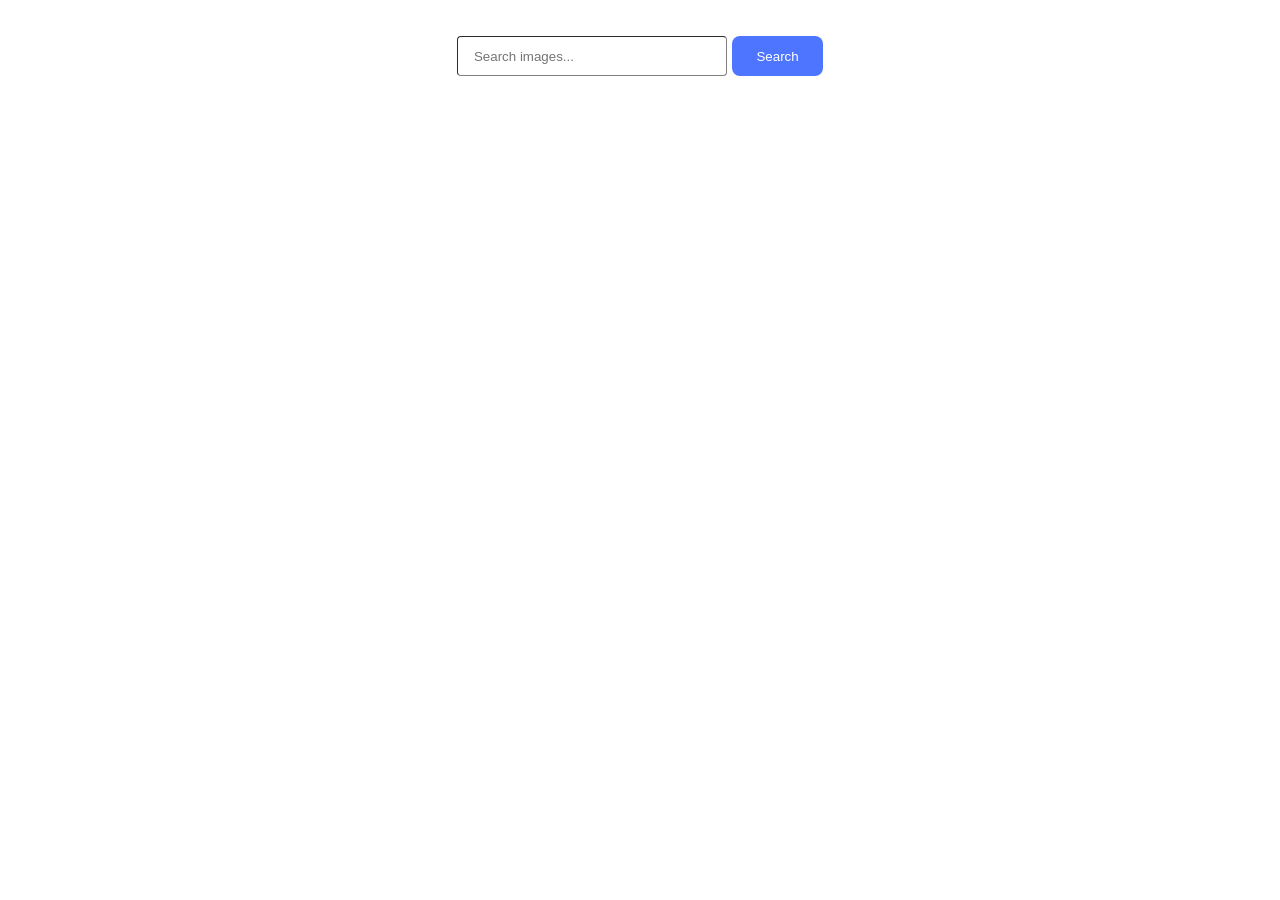
<file: src/index.html>
<!DOCTYPE html>
<html lang="en">

<head>
    <meta charset="UTF-8">
    <meta name="viewport" content="width=device-width, initial-scale=1.0">
    <title>Document</title>
    <link rel="stylesheet" href="./css/styles.css" />
</head>

<body>
    <form class="form">
        <label>
            <input type="text" name="search-text" placeholder="Search images..." required>
        </label>
        <button type="submit">Search</button>
    </form>
    <ul class="gallery"></ul>
    <span class="loader is-hidden"></span>
    <script type="module" src="./main.js"> </script>
</body>

</html>
</file>
<file: src/css/styles.css>
/**
  |============================
  | include css partials with
  | default @import url()
  |============================
*/
/* Common styles */
@import url('./reset.css');
@import url('./base.css');



body {
  display: flex;
  align-items: center;
}

.form {
  margin-top: 36px;
}

input {
  border-radius: 4px;
  border-color: #808080;
  border-width: 1px;
  width: 250px;
  height: 36px;
  padding-left: 16px;
}

button {
  width: 91px;
  height: 40px;
  background-color: #4E75FF;
  color: white;
  border-radius: 8px;
  border-color: transparent;
}

.gallery {
  margin-top: 32px;
  display: grid;
  grid-template-columns: 1fr 1fr 1fr;
  flex-wrap: wrap;
  gap: 24px;

}

img {
  width: 360px;
  height: 200px;
}

.gallery-item {
  border: 1px solid #808080;
}

.info {
  display: flex;
  gap: 28px;
  padding-left: 20px;
}

.span-info {
  color: #2E2F42;
  font-weight: 600;
}



.loader {
  width: 48px;
  height: 48px;
  border: 5px solid #FFF;
  border-bottom-color: #FF3D00;
  border-radius: 50%;
  display: inline-block;
  box-sizing: border-box;
  animation: rotation 1s linear infinite;
}

@keyframes rotation {
  0% {
    transform: rotate(0deg);
  }

  100% {
    transform: rotate(360deg);
  }
}

.is-hidden{
  opacity: 0;
  pointer-events: none;
}
</file>
